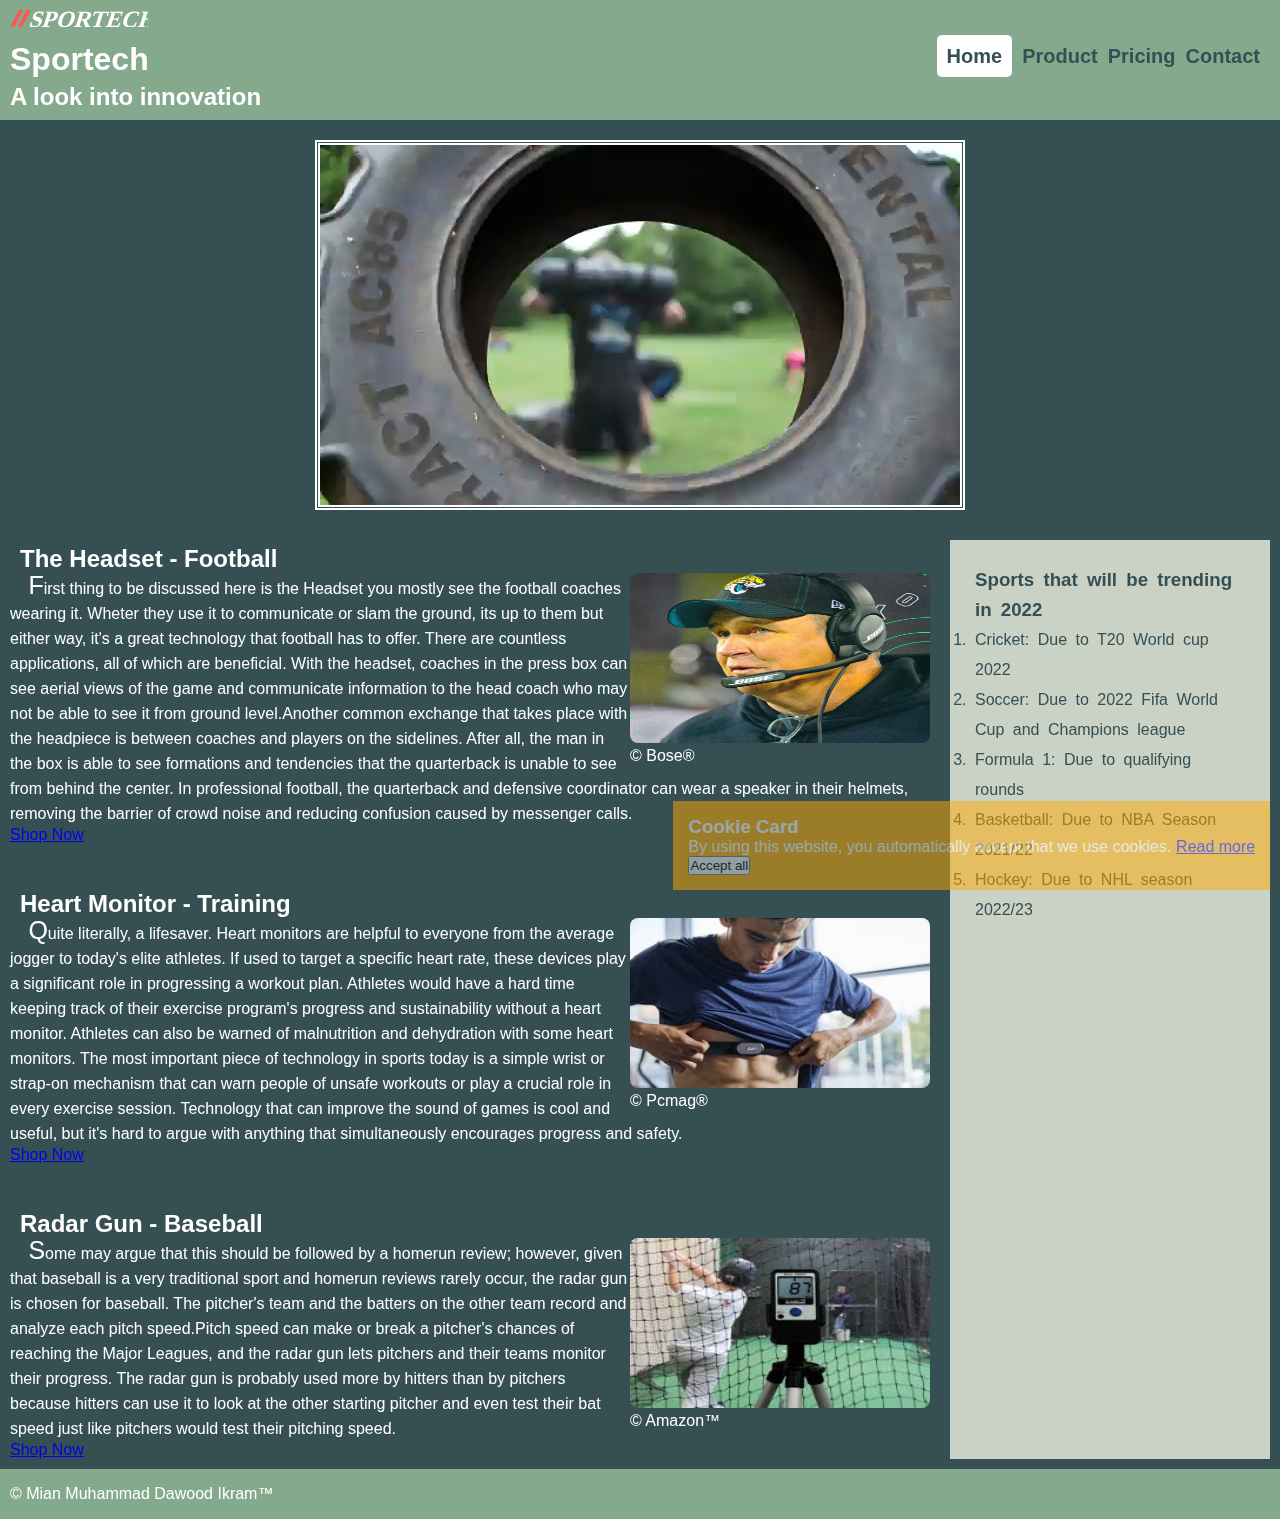
<file: index.html>
<!DOCTYPE html>
<html lang="en">
  <head>
    <meta charset="UTF-8" />
    <meta name="viewport" content="width=device-width, initial-scale=1.0" />
    <meta
      name="keywords"
      content="Sportech, Sports Technology, innovation, Tecnology evolution, sports tech trends"
    />
    <meta
      name="description"
      content="Sportech is a website that explains about innovation in sports tecnology, products used in it, how they work, their effect and benefit of usage and where to find them. We will describe you the uses, benefits, prices and future of this innovation of technology in sports field, for queries, contact us"/>
    <meta name="author" content="Mian Muhammad Dawood Ikram" />
    <title>Sportech Home</title>
    <link rel="icon" type="image/svg" href="./logo/spotech.svg" />
    <link rel="stylesheet" type="text/css" href="css/style.css" />
  </head>

  <body>
    <header id="header-menu">
      <section id="title-logo">
        <img src="./logo/spotech.svg" id="logo" title="logo" alt="sportech word written with two orange slashes at start"/>
        <h1>Sportech</h1>
        <h2>A look into innovation</h2>
      </section>
      <input type="checkbox" id="ham-check" />
      <label for="ham-check" class="ham-button">
        <img src="./image/ham.png" id="ham-icon" alt="hamburger menu image" />
      </label>
      <nav>
        <ul id="menu">
          <li>
            <a href="./index.html" class="active">Home</a>
          </li>
          <li>
            <a href="./product.html">Product</a>
          </li>
          <li>
            <a href="./pricing.html">Pricing</a>
          </li>
          <li>
            <a href="./contact.html">Contact</a>
          </li>
        </ul>
      </nav>
    </header>

    <section>
      <video id="promo-video" autoplay><source src="./videos/videoplayback.mp4" type="video/mp4" /><source src="./videos/videoplayback1.ogg" type="video/ogg"/>
      </video>

      <section id="flex-container">
        <section id="article-container">
          <article>
            <header>
              <h2>The Headset - Football</h2>
            </header>
            <figure>
              <img src="./image/headset1.jpeg" title="Football Headset" alt="image of a football coach wearing a black bose headset"/>
              <figcaption>&copy; Bose&#174;</figcaption>
            </figure>
            <p>
              First thing to be discussed here is the Headset you mostly see the
              football coaches wearing it. Wheter they use it to communicate or
              slam the ground, its up to them but either way, it's a great
              technology that football has to offer. There are countless
              applications, all of which are beneficial. With the headset,
              coaches in the press box can see aerial views of the game and
              communicate information to the head coach who may not be able to
              see it from ground level.Another common exchange that takes place
              with the headpiece is between coaches and players on the
              sidelines. After all, the man in the box is able to see formations
              and tendencies that the quarterback is unable to see from behind
              the center. In professional football, the quarterback and
              defensive coordinator can wear a speaker in their helmets,
              removing the barrier of crowd noise and reducing confusion caused
              by messenger calls.
            </p>
            <footer>
              <a
                href="https://www.bose.nl/nl_nl/products/headphones/aviation_headsets/a20-aviation-headset.html?mc=02_AF_AV_AO_00_CJ_&utm_source=bybuybye&utm_medium=css&utm_campaign=nmpi&utm_term=generic&utm_content=generic&gclsrc=aw.ds&cjevent=33c16216602311ed829a3bbf0a18b8fa#v=a20_hdst_portable_bt_ii&cjdata=MXxZfDB8WXww"
                >Shop Now</a
              >
            </footer>
          </article>
          <article>
            <header>
              <h2>Heart Monitor - Training</h2>
            </header>
            <figure>
              <img src="./image/heartratemonitor.jpeg" title="Heart rate monitor" alt="Image of a guy wearing a blue shirt lifted up to his chest underneath which he's wearing a black heart rate monitor"/>
              <figcaption>&copy; Pcmag&#174;</figcaption>
            </figure>
            <p>
              Quite literally, a lifesaver. Heart monitors are helpful to
              everyone from the average jogger to today's elite athletes. If
              used to target a specific heart rate, these devices play a
              significant role in progressing a workout plan. Athletes would
              have a hard time keeping track of their exercise program's
              progress and sustainability without a heart monitor. Athletes can
              also be warned of malnutrition and dehydration with some heart
              monitors. The most important piece of technology in sports today
              is a simple wrist or strap-on mechanism that can warn people of
              unsafe workouts or play a crucial role in every exercise session.
              Technology that can improve the sound of games is cool and useful,
              but it's hard to argue with anything that simultaneously
              encourages progress and safety.
            </p>
            <footer>
              <a
                href="https://www.amazon.com/dp/B07PM54P4N?tag=cnet-buy-button-20&linkCode=ogi&th=1&psc=1&ascsubtag=467588873c614894aec04c6af656a947%7C5239b7ac-822c-4d0d-9275-2b7e227f5ce8%7Cdtp"
                >Shop Now</a
              >
            </footer>
          </article>
          <article>
            <header>
              <h2>Radar Gun - Baseball</h2>
            </header>
            <figure>
              <img src="./image/RadarGun1.jpeg" title="Radar Gun for baseball" alt="Picture of a radar gun on a stand in front of practice nets in which a guy is practicing with the baseball bat"/>
              <figcaption>&copy; Amazon&#8482;</figcaption>
            </figure>
            <p>
              Some may argue that this should be followed by a homerun review;
              however, given that baseball is a very traditional sport and
              homerun reviews rarely occur, the radar gun is chosen for
              baseball. The pitcher's team and the batters on the other team
              record and analyze each pitch speed.Pitch speed can make or break
              a pitcher's chances of reaching the Major Leagues, and the radar
              gun lets pitchers and their teams monitor their progress. The
              radar gun is probably used more by hitters than by pitchers
              because hitters can use it to look at the other starting pitcher
              and even test their bat speed just like pitchers would test their
              pitching speed.
            </p>
            <footer>
              <a
                href="https://www.amazon.com/Bushnell-101911-Velocity-Speed-Gun/dp/B0002X7V1Q/ref=sr_1_2?keywords=baseball+radar&qid=1667962951&sr=8-2"
                >Shop Now</a
              >
            </footer>
          </article>
        </section>
        <section id="articls-aside">
          <aside>
            <h3>Sports that will be trending in 2022</h3>
            <ol>
              <li>Cricket: Due to T20 World cup 2022</li>
              <li>Soccer: Due to 2022 Fifa World Cup and Champions league</li>
              <li>Formula 1: Due to qualifying rounds</li>
              <li>Basketball: Due to NBA Season 2021/22</li>
              <li>Hockey: Due to NHL season 2022/23</li>
            </ol>
          </aside>
        </section>
      </section>
    </section>

    <section id="cookie-stat">
      <h3>Cookie Card</h3>
      <p>
        By using this website, you automatically accept that we use cookies.
        <a href="#">Read more</a>
      </p>
      <button>Accept all</button>
    </section>
    <footer id="footer">&copy; Mian Muhammad Dawood Ikram&#8482;</footer>
  </body>
</html>
</file>
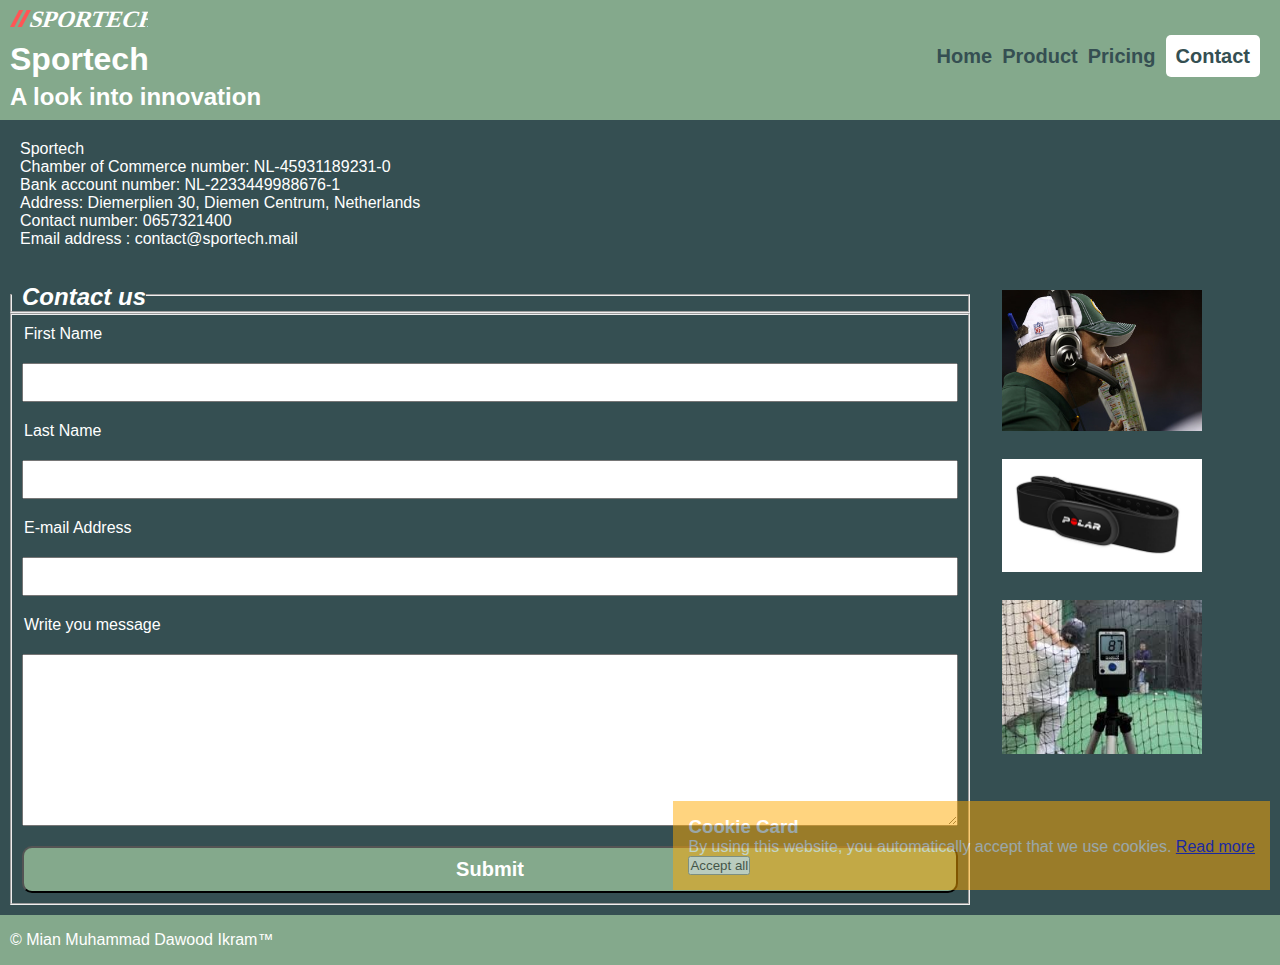
<file: contact.html>
<!DOCTYPE html>
<html lang="en">
<head>
    <meta charset="UTF-8">
    <meta name="viewport" content="width=device-width, initial-scale=1.0" />
    <meta name="keywords" content="Sportech, Sports Technology, innovation, Tecnology evolution, sports tech trends">
    <meta name="description"
    content="Sportech is a website that explains about innovation in sports tecnology, products used in it, how they work, their effect and benefit of usage and where to find them. We will describe you the uses, benefits, prices and future of this innovation of technology in sports field, for queries, contact us"/>
    <meta name="author" content="Mian Muhammad Dawood Ikram">
    <link rel="icon" type="image/svg" href="./logo/spotech.svg">
    <title>Sportech Contact</title>
    <link rel="stylesheet" type= "text/css" href="css/style.css">
</head>
<body>
    <header id="header-menu">
        <section id="title-logo">
          <img
            src="./logo/spotech.svg"
            id="logo"
            title="logo"
            alt="sportech word written with two orange slashes at start"
          />
          <h1>Sportech</h1>
          <h2>A look into innovation</h2>
        </section>
        <input type="checkbox" id="ham-check" />
        <label for="ham-check" class="ham-button">
          <img src="./image/ham.png" id="ham-icon" alt="hamburger menu image" />
        </label>
        <nav>
          <ul id="menu">
            <li>
              <a href="./index.html" id="active">Home</a>
            </li>
            <li>
              <a href="./product.html">Product</a>
            </li>
            <li>
              <a href="./pricing.html">Pricing</a>
            </li>
            <li>
              <a href="./contact.html" class="active">Contact</a>
            </li>
          </ul>
        </nav>
      </header>
    <section>
        <section id="info">
            <ul>
                <li>Sportech</li>
                <li>Chamber of Commerce number: NL-45931189231-0</li>
                <li>Bank account number: NL-2233449988676-1</li>
                <li>Address: Diemerplien 30, Diemen Centrum, Netherlands</li>
                <li>Contact number: 0657321400</li>
                <li>Email address : contact@sportech.mail</li>
            </ul>
        </section>
        <section id="contact-container">
            <section id="contact-form">
                <form action="Contact"> 
                    <fieldset>
                        <legend>
                            <h2>
                               <em>Contact us</em> 
                            </h2>
                        </legend>
                    </fieldset>
                    <fieldset id="form-fields">
                        <label for="fname">First Name</label>
                        <input type="text" id= "fname" name="firstname">
                        <label for="lname">Last Name</label>
                        <input type="text" id= "lname" name="lasttname">
                        <label for="mailaddress">E-mail Address</label>
                        <input type="email" id= "mailaddress" name = "email">
                        <label for="message">Write you message</label>
                        <textarea name="message" id="message" cols="30" rows="10"></textarea>
                        <input type="submit" value="Submit">
                    </fieldset>
                </form>
            </section>
            <section id="contact-aside">
                <aside>
                    <ul>
                        <li>
                            <a href="https://www.inholland.nl/"><img src="./image/headset.jpg" title= "Football Headset" alt="image of a guy wearing a black headset and a skin cap with a book close to his face"></a>
                        </li>
                        <li>
                            <a href="https://www.inholland.nl/"><img src="./image/heartratemonitor1.jpeg" title="Heart rate monitor" alt="Image of a guy wearing a blue shirt lifted up to his chest underneath which he's wearing a black heart rate monitor"></a>
                        </li>
                        <li>
                            <a href="https://www.inholland.nl/"><img src="./image/RadarGun1.jpeg" title="Radar Gun for baseball" alt="Picture of a radar gun on a stand in front of practice nets in which a guy is practicing with the baseball bat"></a>
                        </li>
                    </ul>
                </aside>
            </section>
        </section>
    </section>
    <section id="cookie-stat">
        <h3>Cookie Card</h3>
        <p>
          By using this website, you automatically accept that we use cookies.
          <a href="#">Read more</a>
        </p>
        <button>Accept all</button>
      </section>
      <footer id="footer">&copy; Mian Muhammad Dawood Ikram&#8482;</footer>
</body>
</html>
</file>
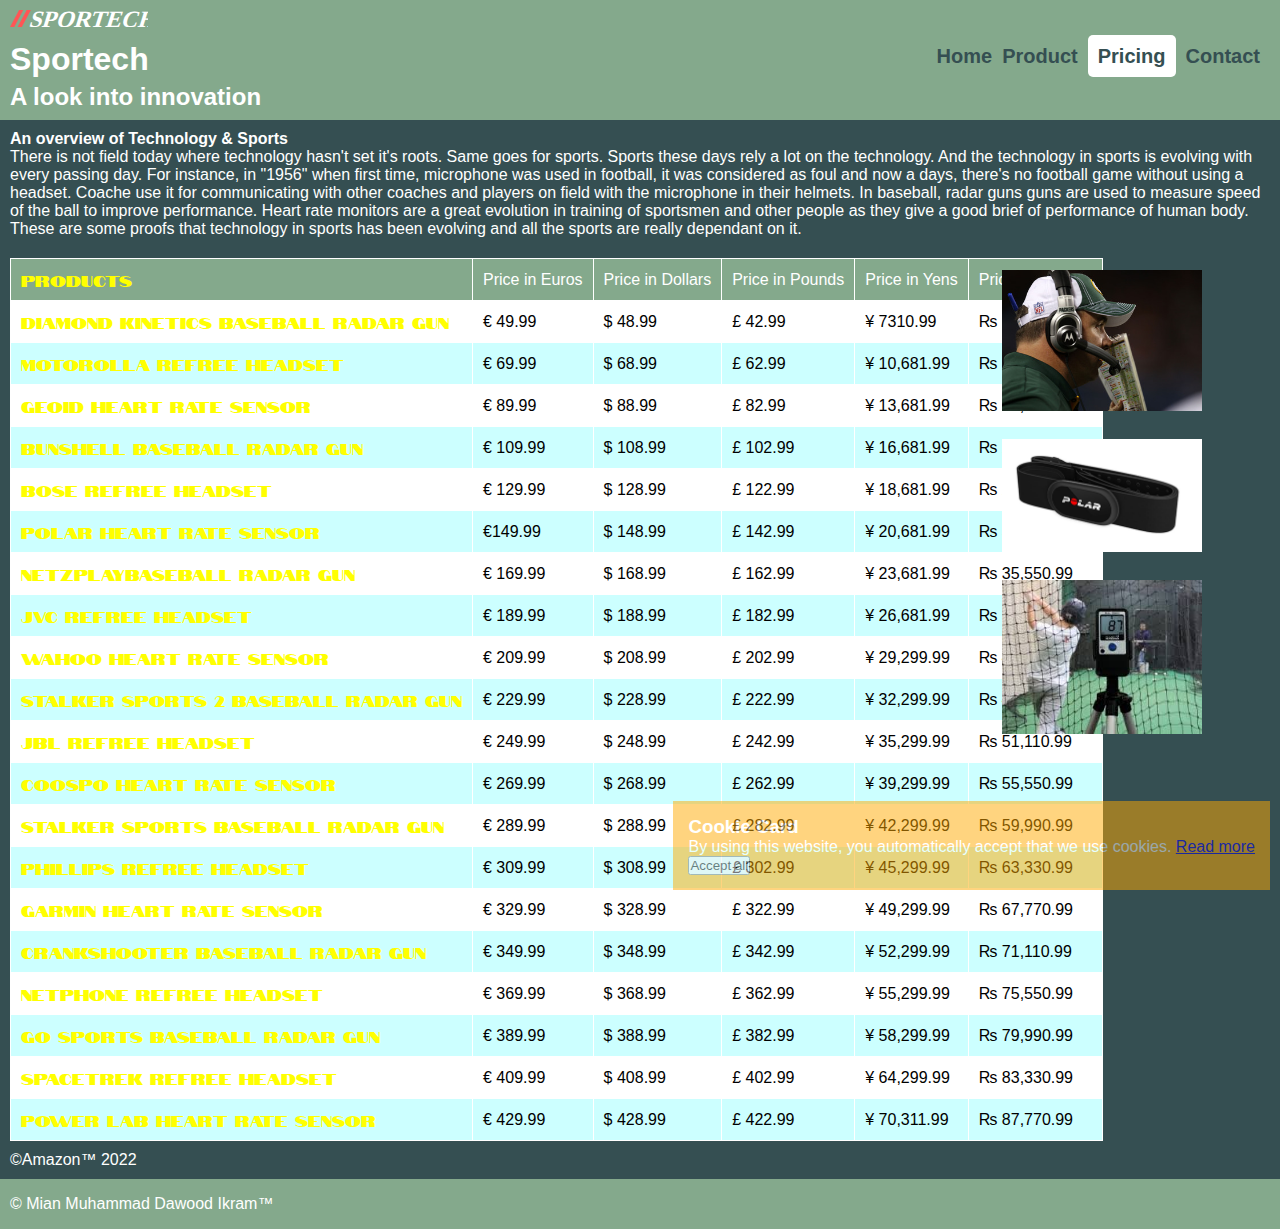
<file: pricing.html>
<!DOCTYPE html>
<html lang="en">
  <head>
    <meta charset="UTF-8" />
    <meta name="viewport" content="width=device-width, initial-scale=1.0" />
    <meta
      name="keywords"
      content="Sportech, Sports Technology, innovation, Tecnology evolution, sports tech trends"
    />
    <meta
      name="description"
      content="Sportech is a website that explains about innovation in sports tecnology, products used in it, how they work, their effect and benefit of usage and where to find them. We will describe you the uses, benefits, prices and future of this innovation of technology in sports field, for queries, contact us"/>
    <meta name="author" content="Mian Muhammad Dawood Ikram" />
    <title>Sportech Pricing</title>
    <link rel="icon" type="image/svg" href="./logo/spotech.svg" />
    <link rel="stylesheet" type="text/css" href="css/style.css" />
  </head>

  <body>
    <header id="header-menu">
      <section id="title-logo">
        <img
          src="./logo/spotech.svg"
          id="logo"
          title="logo"
          alt="sportech word written with two orange slashes at start"
        />
        <h1>Sportech</h1>
        <h2>A look into innovation</h2>
      </section>
      <input type="checkbox" id="ham-check" />
      <label for="ham-check" class="ham-button">
        <img src="./image/ham.png" id="ham-icon" alt="hamburger menu image" />
      </label>
      <nav>
        <ul id="menu">
          <li>
            <a href="./index.html" id="active">Home</a>
          </li>
          <li>
            <a href="./product.html">Product</a>
          </li>
          <li>
            <a href="./pricing.html" class="active">Pricing</a>
          </li>
          <li>
            <a href="./contact.html">Contact</a>
          </li>
        </ul>
      </nav>
    </header>
    <section id="price-overview">
      <article>
        <header>
          <strong> An overview of Technology &#38; Sports </strong>
        </header>
        <p>
          There is not field today where technology hasn't set it's roots. Same
          goes for sports. Sports these days rely a lot on the technology. And
          the technology in sports is evolving with every passing day. For
          instance, in &#34;1956&#34; when first time, microphone was used in
          football, it was considered as foul and now a days, there's no
          football game without using a headset. Coache use it for communicating
          with other coaches and players on field with the microphone in their
          helmets. In baseball, radar guns guns are used to measure speed of the
          ball to improve performance. Heart rate monitors are a great evolution
          in training of sportsmen and other people as they give a good brief of
          performance of human body. These are some proofs that technology in
          sports has been evolving and all the sports are really dependant on
          it.
        </p>
      </article>
    </section>
    <section id="price-container">
      <section id="price-table">
        <table>
          <thead>
            <tr>
              <td>Products</td>
              <td>Price in Euros</td>
              <td>Price in Dollars</td>
              <td>Price in Pounds</td>
              <td>Price in Yens</td>
              <td>Price in Rupees</td>
            </tr>
          </thead>
          <tbody>
            <tr>
              <td>Diamond kinetics Baseball Radar Gun</td>
              <td>&euro; 49.99</td>
              <td>&dollar; 48.99</td>
              <td>&pound; 42.99</td>
              <td>&yen; 7310.99</td>
              <td>&#8360; 11,110.99</td>
            </tr>
            <tr>
              <td>Motorolla Refree Headset</td>
              <td>&euro; 69.99</td>
              <td>&dollar; 68.99</td>
              <td>&pound; 62.99</td>
              <td>&yen; 10,681.99</td>
              <td>&#8360; 15,550.99</td>
            </tr>
            <tr>
              <td>Geoid Heart Rate Sensor</td>
              <td>&euro; 89.99</td>
              <td>&dollar; 88.99</td>
              <td>&pound; 82.99</td>
              <td>&yen; 13,681.99</td>
              <td>&#8360; 19,990.99</td>
            </tr>
            <tr>
              <td>Bunshell Baseball Radar Gun</td>
              <td>&euro; 109.99</td>
              <td>&dollar; 108.99</td>
              <td>&pound; 102.99</td>
              <td>&yen; 16,681.99</td>
              <td>&#8360; 23,330.99</td>
            </tr>
            <tr>
              <td>Bose Refree Headset</td>
              <td>&euro; 129.99</td>
              <td>&dollar; 128.99</td>
              <td>&pound; 122.99</td>
              <td>&yen; 18,681.99</td>
              <td>&#8360; 27,770.99</td>
            </tr>
            <tr>
              <td>Polar Heart Rate Sensor</td>
              <td>&euro;149.99</td>
              <td>&dollar; 148.99</td>
              <td>&pound; 142.99</td>
              <td>&yen; 20,681.99</td>
              <td>&#8360; 31,110.99</td>
            </tr>
            <tr>
              <td>NetzPlayBaseball Radar Gun</td>
              <td>&euro; 169.99</td>
              <td>&dollar; 168.99</td>
              <td>&pound; 162.99</td>
              <td>&yen; 23,681.99</td>
              <td>&#8360; 35,550.99</td>
            </tr>
            <tr>
              <td>JVC Refree Headset</td>
              <td>&euro; 189.99</td>
              <td>&dollar; 188.99</td>
              <td>&pound; 182.99</td>
              <td>&yen; 26,681.99</td>
              <td>&#8360; 39,990.99</td>
            </tr>
            <tr>
              <td>Wahoo Heart Rate Sensor</td>
              <td>&euro; 209.99</td>
              <td>&dollar; 208.99</td>
              <td>&pound; 202.99</td>
              <td>&yen; 29,299.99</td>
              <td>&#8360; 43,330.99</td>
            </tr>
            <tr>
              <td>Stalker Sports 2 Baseball Radar Gun</td>
              <td>&euro; 229.99</td>
              <td>&dollar; 228.99</td>
              <td>&pound; 222.99</td>
              <td>&yen; 32,299.99</td>
              <td>&#8360; 47,770.99</td>
            </tr>
            <tr>
              <td>JBL Refree Headset</td>
              <td>&euro; 249.99</td>
              <td>&dollar; 248.99</td>
              <td>&pound; 242.99</td>
              <td>&yen; 35,299.99</td>
              <td>&#8360; 51,110.99</td>
            </tr>
            <tr>
              <td>Coospo Heart Rate Sensor</td>
              <td>&euro; 269.99</td>
              <td>&dollar; 268.99</td>
              <td>&pound; 262.99</td>
              <td>&yen; 39,299.99</td>
              <td>&#8360; 55,550.99</td>
            </tr>
            <tr>
              <td>Stalker Sports Baseball Radar Gun</td>
              <td>&euro; 289.99</td>
              <td>&dollar; 288.99</td>
              <td>&pound; 282.99</td>
              <td>&yen; 42,299.99</td>
              <td>&#8360; 59,990.99</td>
            </tr>
            <tr>
              <td>Phillips Refree Headset</td>
              <td>&euro; 309.99</td>
              <td>&dollar; 308.99</td>
              <td>&pound; 302.99</td>
              <td>&yen; 45,299.99</td>
              <td>&#8360; 63,330.99</td>
            </tr>
            <tr>
              <td>Garmin Heart Rate Sensor</td>
              <td>&euro; 329.99</td>
              <td>&dollar; 328.99</td>
              <td>&pound; 322.99</td>
              <td>&yen; 49,299.99</td>
              <td>&#8360; 67,770.99</td>
            </tr>
            <tr>
              <td>CrankShooter Baseball Radar Gun</td>
              <td>&euro; 349.99</td>
              <td>&dollar; 348.99</td>
              <td>&pound; 342.99</td>
              <td>&yen; 52,299.99</td>
              <td>&#8360; 71,110.99</td>
            </tr>
            <tr>
              <td>Netphone Refree Headset</td>
              <td>&euro; 369.99</td>
              <td>&dollar; 368.99</td>
              <td>&pound; 362.99</td>
              <td>&yen; 55,299.99</td>
              <td>&#8360; 75,550.99</td>
            </tr>
            <tr>
              <td>Go Sports Baseball Radar Gun</td>
              <td>&euro; 389.99</td>
              <td>&dollar; 388.99</td>
              <td>&pound; 382.99</td>
              <td>&yen; 58,299.99</td>
              <td>&#8360; 79,990.99</td>
            </tr>
            <tr>
              <td>Spacetrek Refree Headset</td>
              <td>&euro; 409.99</td>
              <td>&dollar; 408.99</td>
              <td>&pound; 402.99</td>
              <td>&yen; 64,299.99</td>
              <td>&#8360; 83,330.99</td>
            </tr>
            <tr>
              <td>Power Lab Heart Rate Sensor</td>
              <td>&euro; 429.99</td>
              <td>&dollar; 428.99</td>
              <td>&pound; 422.99</td>
              <td>&yen; 70,311.99</td>
              <td>&#8360; 87,770.99</td>
            </tr>
          </tbody>
        </table>
        <section>
          <footer>&copy;Amazon&#8482; 2022</footer>
        </section>
      </section>
      <section id="price-aside">
        <aside>
          <ul>
            <li>
              <a href="https://www.inholland.nl/"
                ><img
                  src="./image/headset.jpg"
                  title="Football Headset"
                  alt="image of a guy wearing a black headset and a skin cap with a book close to his face"
              /></a>
            </li>
            <li>
              <a href="https://www.inholland.nl/"
                ><img
                  src="./image/heartratemonitor1.jpeg"
                  title="Heart rate monitor"
                  alt="Image of a black heart rate monitor with polar written in it's center"
              /></a>
            </li>
            <li>
              <a href="https://www.inholland.nl/"
                ><img
                  src="./image/RadarGun1.jpeg"
                  title="Radar Gun for baseball"
                  alt="Picture of a radar gun on a stand in front of practice nets in which a guy is practicing with the baseball bat"
              /></a>
            </li>
          </ul>
        </aside>
      </section>
    </section>
    <section id="cookie-stat">
      <h3>Cookie Card</h3>
      <p>
        By using this website, you automatically accept that we use cookies.
        <a href="#">Read more</a>
      </p>
      <button>Accept all</button>
    </section>
    <footer id="footer">&copy; Mian Muhammad Dawood Ikram&#8482;</footer>
  </body>
</html>
</file>
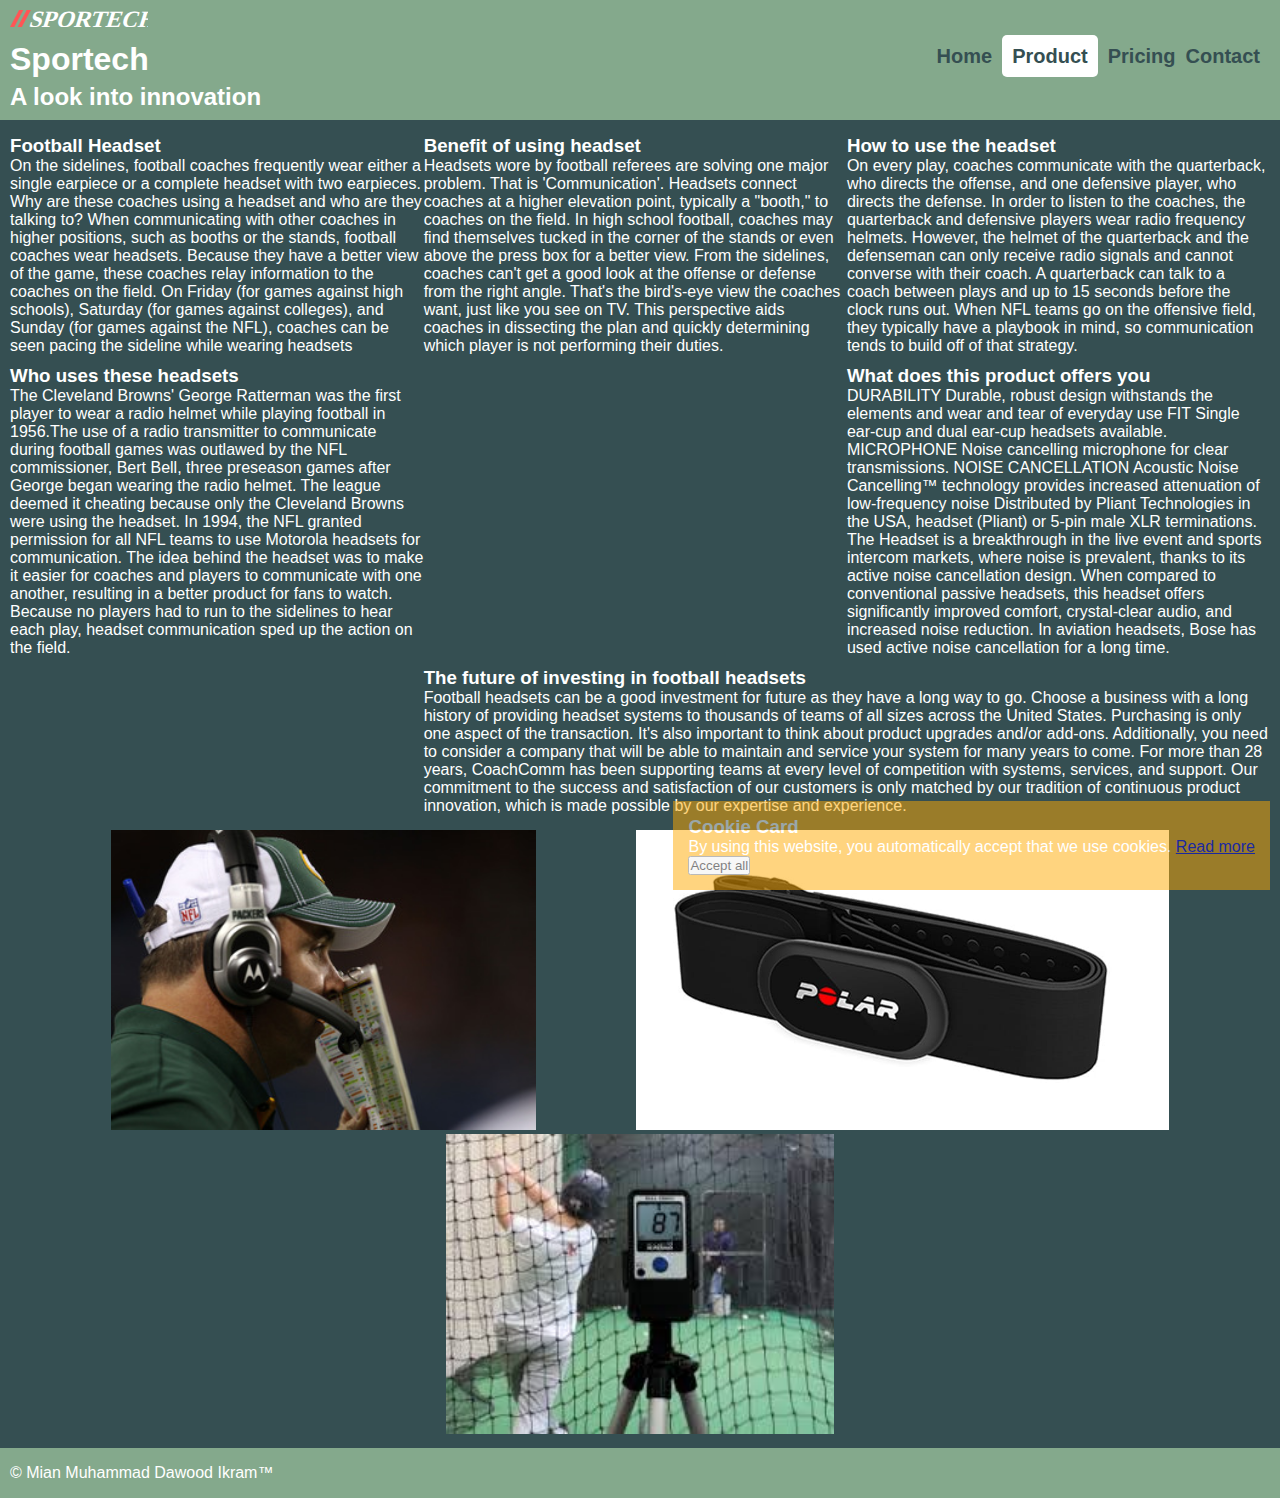
<file: product.html>
<!DOCTYPE html>
<html lang="en">

<head>
    <meta charset="UTF-8">
    <meta name="viewport" content="width=device-width, initial-scale=1.0" />
    <meta name="keywords" content="Sportech, Sports Technology, innovation, Tecnology evolution, sports tech trends">
    <meta name="description"
      content="Sportech is a website that explains about innovation in sports tecnology, products used in it, how they work, their effect and benefit of usage and where to find them. We will describe you the uses, benefits, prices and future of this innovation of technology in sports field, for queries, contact us"/>
    <meta name="author" content="Mian Muhammad Dawood Ikram">
    <title>Sportech Product</title>
    <link rel="icon" type="image/svg" href="./logo/spotech.svg">
    <link rel="stylesheet" type= "text/css" href="css/style.css">
</head>

<body>
    <header id="header-menu">
        <section id="title-logo">
          <img
            src="./logo/spotech.svg"
            id="logo"
            title="logo"
            alt="sportech word written with two orange slashes at start"
          />
          <h1>Sportech</h1>
          <h2>A look into innovation</h2>
        </section>
        <input type="checkbox" id="ham-check" />
        <label for="ham-check" class="ham-button">
          <img src="./image/ham.png" id="ham-icon" alt="hamburger menu image" />
        </label>
        <nav>
          <ul id="menu">
            <li>
              <a href="./index.html" id="active">Home</a>
            </li>
            <li>
              <a href="./product.html" class="active">Product</a>
            </li>
            <li>
              <a href="./pricing.html">Pricing</a>
            </li>
            <li>
              <a href="./contact.html">Contact</a>
            </li>
          </ul>
        </nav>
      </header>
    <section id="product-row">
        <section id="prod-article">
            <article id="article1">
                <header>
                    <h3>Football Headset</h3>
                </header>
                <p>
                    On the sidelines, football coaches frequently wear either a single earpiece or a complete headset
                    with two earpieces. Why are these coaches using a headset and who are they talking to?
                    When communicating with other coaches in higher positions, such as booths or the stands, football
                    coaches wear headsets. Because they have a better view of the game, these coaches relay information
                    to the coaches on the field.
                    On Friday (for games against high schools), Saturday (for games against colleges), and Sunday (for
                    games against the NFL), coaches can be seen pacing the sideline while wearing headsets
                </p>
            </article>
            <article id="article2">
                <header>
                    <h3>
                        Benefit of using headset
                    </h3>
                </header>
                <p>
                    Headsets wore by football referees are solving one major problem. That is 'Communication'. Headsets
                    connect coaches at a higher elevation point, typically a "booth," to coaches on the field. In high
                    school football, coaches may find themselves tucked in the corner of the stands or even above the
                    press box for a better view. From the sidelines, coaches can't get a good look at the offense or
                    defense from the right angle. That's the bird's-eye view the coaches want, just like you see on TV.
                    This perspective aids coaches in dissecting the plan and quickly determining which player is not
                    performing their duties.
                </p>
            </article>
            <article id="article3">
                <header>
                    <h3>
                        How to use the headset
                    </h3>
                </header>
                <p>
                    On every play, coaches communicate with the quarterback, who directs the offense, and one defensive
                    player, who directs the defense. In order to listen to the coaches, the quarterback and defensive
                    players wear radio frequency helmets. However, the helmet of the quarterback and the defenseman can
                    only receive radio signals and cannot converse with their coach. A quarterback can talk to a coach
                    between plays and up to 15 seconds before the clock runs out. When NFL teams go on the offensive
                    field, they typically have a playbook in mind, so communication tends to build off of that strategy.
                </p>
            </article>
            <article id="article4">
                <header>
                    <h3>
                        Who uses these headsets
                    </h3>
                </header>
                <p>
                    The Cleveland Browns' George Ratterman was the first player to wear a radio helmet while playing
                    football in 1956.The use of a radio transmitter to communicate during football games was outlawed by
                    the NFL commissioner, Bert Bell, three preseason games after George began wearing the radio helmet.
                    The league deemed it cheating because only the Cleveland Browns were using the headset. In 1994, the
                    NFL granted permission for all NFL teams to use Motorola headsets for communication. The idea behind
                    the headset was to make it easier for coaches and players to communicate with one another, resulting
                    in a better product for fans to watch. Because no players had to run to the sidelines to hear each
                    play, headset communication sped up the action on the field.
                </p>
            </article>
            <article id="article5">
                <header>
                    <h3>What does this product offers you</h3>
                </header>
                <p>
                    DURABILITY Durable, robust design withstands the elements and wear and tear of everyday use FIT
                    Single ear-cup and dual ear-cup headsets available.
                    MICROPHONE Noise cancelling microphone for clear transmissions.
                    NOISE CANCELLATION Acoustic Noise Cancelling™ technology provides increased attenuation of
                    low-frequency noise Distributed by Pliant Technologies in the USA, headset (Pliant) or 5-pin male
                    XLR terminations.
                    The Headset is a breakthrough in the live event and sports intercom markets, where noise is
                    prevalent, thanks to its active noise cancellation design. When compared to conventional passive
                    headsets, this headset offers significantly improved comfort, crystal-clear audio, and increased
                    noise reduction. In aviation headsets, Bose has used active noise cancellation for a long time.
                </p>
            </article>
            <article id="article6">
                <header>
                    <h3>
                        The future of investing in football headsets
                    </h3>
                </header>
                    <p>
                        Football headsets can be a good investment for future as they have a long way to go. Choose a
                        business with a long history of providing headset systems to thousands of teams of all sizes
                        across the United States. Purchasing is only one aspect of the transaction. It's also important
                        to think about product upgrades and/or add-ons. Additionally, you need to consider a company
                        that will be able to maintain and service your system for many years to come. For more than 28
                        years, CoachComm has been supporting teams at every level of competition with systems, services,
                        and support. Our commitment to the success and satisfaction of our customers is only matched by
                        our tradition of continuous product innovation, which is made possible by our expertise and
                        experience.
                    </p>
            </article>
        </section>
        <section id="prod-aside">
            <aside>
                    <ul>
                        <li>
                            <a href="https://www.inholland.nl/"><img src="./image/headset.jpg" title= "Football Headset" alt="image of a guy wearing a black headset and a skin cap with a book close to his face"></a>
                        </li>
                        <li>
                            <a href="https://www.inholland.nl/"><img src="./image/heartratemonitor1.jpeg" title="Heart rate monitor" alt="Image of a black heart rate monitor with polar written in it's center"></a>
                        </li>
                        <li>
                            <a href="https://www.inholland.nl/"><img src="./image/RadarGun1.jpeg" title="Radar Gun for baseball" alt="Picture of a radar gun on a stand in front of practice nets in which a guy is practicing with the baseball bat"></a>
                        </li>
                    </ul>
            </aside>
        </section>
    </section>
    <section id="cookie-stat">
        <h3>Cookie Card</h3>
        <p>
          By using this website, you automatically accept that we use cookies.
          <a href="#">Read more</a>
        </p>
        <button>Accept all</button>
      </section>
      <footer id="footer">&copy; Mian Muhammad Dawood Ikram&#8482;</footer>
</body>
</html>
</file>
<file: css/style.css>
* {
    margin: 0;
    padding: 0;
    box-sizing: border-box;
}

body {
    text-decoration: none;
    list-style: none;
    background-color: #354F52;
    color: #ffffff;
    font-family: Arial, Helvetica, sans-serif;
}

@font-face {
    font-family: "Notable";
    src: url('../font/Notable-Regular.ttf');
}

/* desktop */

#article-container article p::first-letter {
    font-size: 25px;
}

#article-container article p {
    text-indent: 2%;
    font-size: 1rem;
    line-height: 25px;
}

#article-container article a:visited {
    color: #96b99e;
}

#header-menu {
    background-color: #84A98C;
    height: 120px;
    display: flex;
    justify-content: space-between;
}

#menu {
    display: flex;
    list-style: none;
    gap: 10px;
    margin-right: 20px;
    line-height: 7em;
}

#menu li a {
    text-decoration: none;
    color: #354F52;
    font-weight: bold;
    font-size: 20px;
}

.active {
    background-color: #ffffff;
    padding: 10px;
    border-radius: 5px;
}

#ham-icon {
    width: 40px;
    height: 40px;
}

#ham-check {
    display: none;
}

.ham-button {
    display: none;
}

#menu li a:hover {
    color: #ffffff;
    font-size: 25px;
    transition: 0.7s;
}

#logo {
    margin: 10px 0 5px 10px;
    width: 33%;
}

#header-menu h1,
h2 {
    margin: 5px 0 0 10px;
}

#promo-video {
    display: block;
    margin: 20px auto;
    border-width: thick;
    border-style: double;
    border-color: #ffffff;
}

#flex-container {
    display: flex;
}

#article-container figure {
    float: right;
}

#article-container {
    margin: 10px;
    width: 75%;
}

#article-container article:not(:first-of-type) {
    margin-top: 5%
}

#article-container figure img {
    border-radius: 8px;
    width: 300px;
    height: 170px;
}

#articls-aside {
    width: 25%;
    margin: 10px;
    color: #354F52;
    padding: 25px;
    background-color: #CAD2C5;
    word-spacing: 4px;
    line-height: 30px;
    letter-spacing: 0px;
    flex-grow: 0;
    flex-shrink: 0;
}

#cookie-stat {
    position: fixed;
    bottom: 0;
    right: 0;
    padding: 15px;
    margin: 10px;
    background-color: #FA0;
    opacity: 50%;
    color: #FFF;
    z-index: 9999;
}

#footer {
    background-color: #84A98C;
    height: 50px;
    line-height: 30px;
    padding: 10px;
}

#info {
    padding: 10px;
    margin: 10px;
}

#info ul {
    list-style: none;
}

#contact-container {
    display: flex;
}

#contact-form {
    margin: 10px;
    width: 75%;
}

#form-fields {
    display: flex;
    flex-direction: column;
}

#form-fields input,
textarea {
    padding: 10px;
    margin: 10px
}

#form-fields label {
    margin: 10px 12px;
}

#form-fields input[type="submit"] {
    cursor: pointer;
    background-color: #84A98C;
    border-radius: 10px;
    color: #ffffff;
    font-size: 20px;
    font-weight: bold;
}

#form-fields input[type="submit"]:hover {
    background-color: #96b99e;
}

#contact-aside {
    margin: 10px;
}

#contact-aside ul {
    list-style: none;
}

#contact-aside ul li img {
    width: 200px;
    margin: 12px;
}

#price-container {
    display: flex;
}

#price-overview {
    margin: 10px;
}

#price-table {
    width: 75%;
    margin: 10px;
}

#price-table table {
    width: 100%;
    margin-bottom: 10px;
    white-space: nowrap;
    border-collapse: collapse;
}

#price-table table tr,
td {
    border: 1px solid #ffffff;
    padding: 10px;
}

#price-table table tbody tr:nth-child(even) {
    background-color: #CFF;
    color: black;
}

#price-table table tbody tr:nth-child(odd) {
    background-color: #FFF;
    color: black;
}

#price-table table td:first-child {
    color: #FF0;
    font-family: 'Notable';
}

#price-table table thead>tr {
    background-color: #84A98C;
}

#price-table table tr td {
    padding: 10px;
}

#price-table+#price-aside {
    margin: 10px;
}

#price-aside ul {
    list-style: none;
}

#price-aside ul li img {
    width: 200px;
    margin: 12px;
}

#prod-aside {
    margin: 10px;
}

#prod-article {
    display: grid;
    grid-template-columns: auto auto;
    margin: 10px;
}

#prod-article article {
    margin: 5px 0;
}

#article1 {
    grid-row: 1 / 3;
}

#article2 {
    grid-row: 1 / 9;
}

#article3 {
    grid-row: 1 / 5;
}

#article4 {
    grid-row: 3 / 10;
}

#article5 {
    grid-row: 5 / 9;
}

#article6 {
    grid-column: 2 / 4;
}

#prod-aside ul {
    display: flex;
    list-style: none;
    flex-wrap: wrap;
    justify-content: space-evenly;
}

#prod-aside img {
    height: 300px;
}

/* Tab */

@media (max-width: 798px) {
    #article-container {
        display: flex;
        flex-direction: column-reverse;
    }

    #article-container article:not(:last-of-type) {
        margin-top: 5%
    }

    #article-container figure {
        float: left;
        margin-right: 10px;
    }

    #price-container {
        display: flex;
        flex-direction: column;
    }

    #price-overview {
        width: 96%;
    }

    #price-table {
        width: 97%;
        overflow: auto;
    }

    /* #price-aside { */
    #price-table+#price-aside {
        width: 96%;
    }

    #price-aside ul {
        display: flex;
        gap: 10px;
    }

    #price-aside ul li:first-child {
        display: none;
    }

    #price-aside ul li img {
        width: 90%;
        border-radius: 10px;
        height: 160px;
    }



    #article1 {
        grid-row: 1 / 3;
    }

    #article2 {
        grid-row: 1 / 12;
    }

    #article3 {
        grid-row: 3 / 36
    }

    #article4 {
        display: none;
    }

    #article5 {
        grid-row: 12 / span 24;
    }

    #article6 {
        grid-row: 37 / span 12;
        grid-column: 3 / 1;
    }

    #prod-aside img {
        height: 215px;
    }

    #prod-aside ul li:last-child {
        display: none;
    }

}

/* Mobile */

@media (max-width: 480px) {

    * {
        margin: 0;
        padding: 0;
        box-sizing: border-box;
    }

    #flex-container {
        display: flex;
        flex-direction: column-reverse;
    }

    #articls-aside {
        width: 70%;
    }

    #article-container {
        width: 72%;
    }

    #article-container article {
        display: flex;
        flex-direction: column;
        gap: 10px;
    }

    #article-container figure img {
        width: 100%;
    }

    #promo-video {
        margin: 12px;
        width: 70%;
    }

    nav {
        display: none;
    }

    #menu {
        display: flex;
        flex-direction: column;
        list-style: none;
        gap: 10px;
        padding: 20px;
        position: relative;
        background: #96b99e;
        top: 100%;
        right: 100%;
        width: 199%;
        line-height: 7em;
    }

    .ham-button {
        display: block;
        margin: 40px 5px;
        position: absolute;
        right: 5px;
    }

    #ham-check:checked~nav {
        display: block;
    }

    #contact-container {
        flex-direction: column;
    }

    #contact-form {
        width: 96%;
    }

    #contact-aside {
        width: 96%;
    }

    #contact-aside ul li img {
        width: 95%;
    }

    #article1 {
        grid-row: 4 / 4;
    }

    #article2 {
        grid-row: 5 / 5;
    }

    #article3 {
        grid-row: 3 / 3;
        display: block;
    }

    #article4 {
        grid-row: 1 / 3;
        display: block;
    }

    #article5 {
        display: none;
    }

    #article6 {
        display: none;
    }

    #prod-article {
        display: grid;
        grid-template-columns: auto 30%;
    }

    #prod-aside ul {
        display: block;
    }

    #prod-aside img {
        height: 215px;
        width: 95%;
        margin: 5px;
    }

    #prod-aside ul li:last-child {
        display: block;
    }

    #prod-aside {
        width: 99%;
    }


}
</file>
